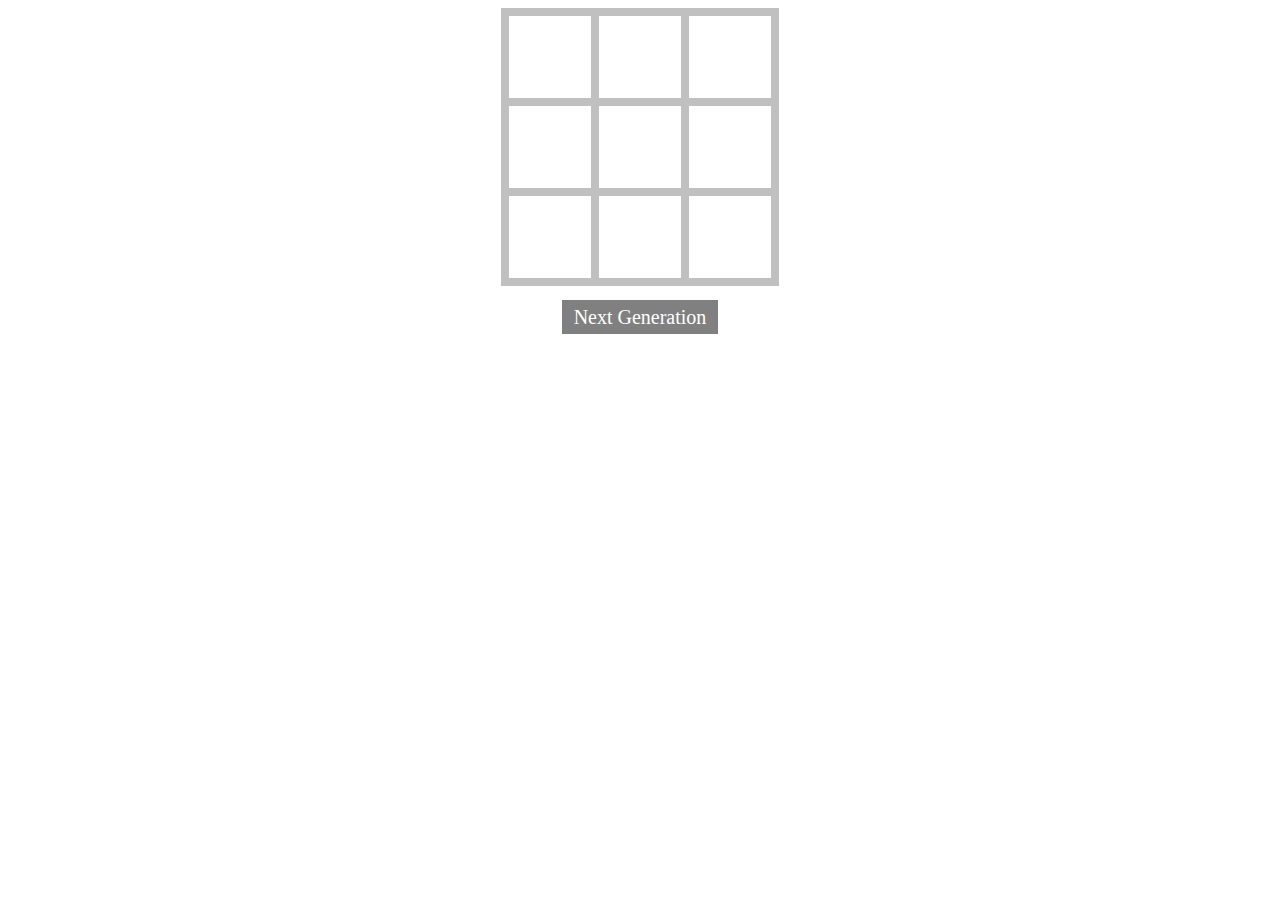
<file: Src/Web/Index.html>
<!DOCTYPE HTML>
<html lang="en-US">
    <head>
        <meta charset="UTF-8">
        <meta http-equiv="refresh" content="1;url=Views/Universe.html">
        <script type="text/javascript">
            window.location.href = "Views/Universe.html"
        </script>
        <title>Index</title>
    </head>
    <body>
        If you are not redirected automatically, follow <a href="Views/Universe.html">this link.</a>
    </body>
</html>
</file>
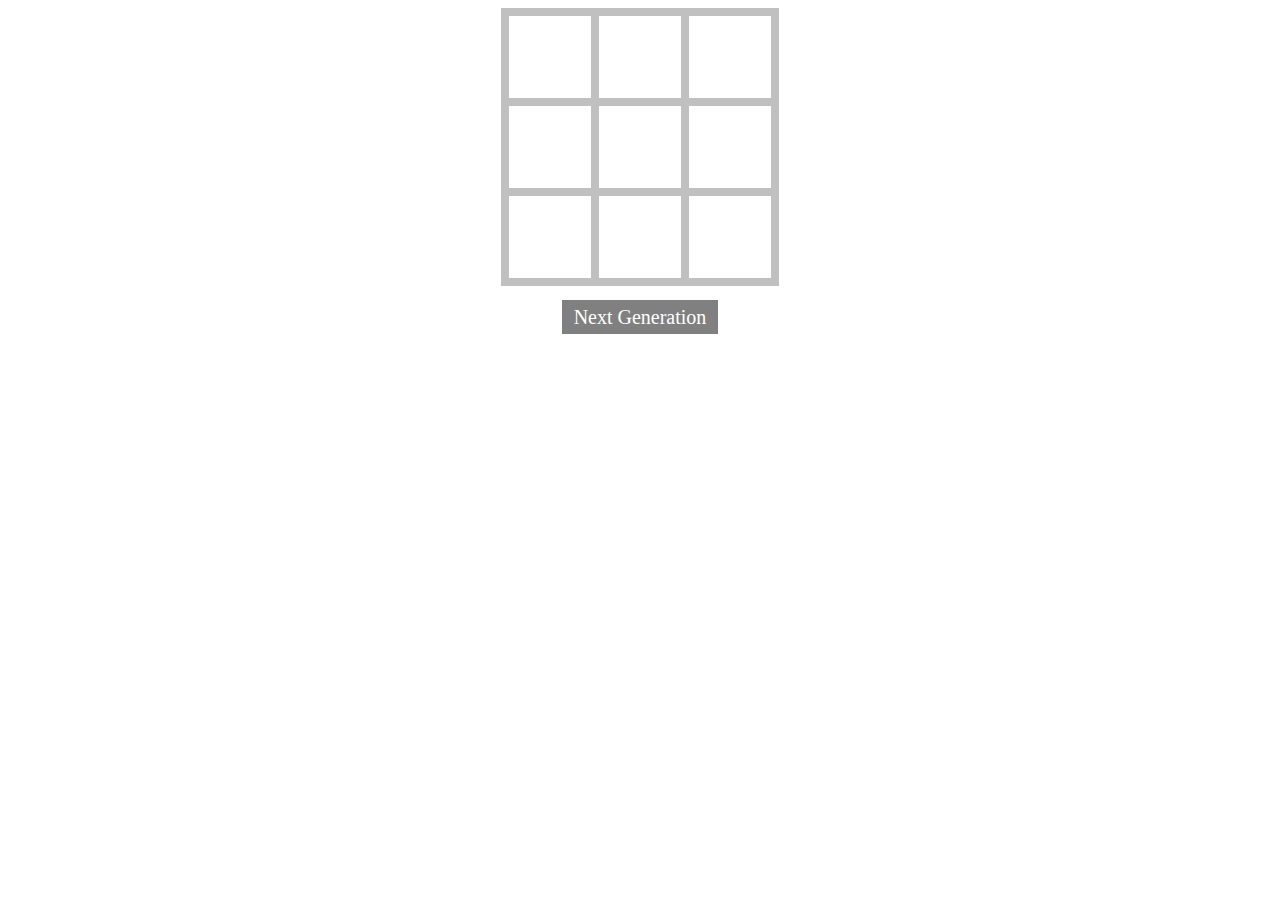
<file: Src/Web/Views/Universe.html>
﻿<!DOCTYPE html>
<html xmlns="http://www.w3.org/1999/xhtml">
<head>
    <title>Conway's Game of Life</title>
    <link rel="stylesheet" type="text/css" href="../Styles/Universe.css" />
</head>
<body>
    <div id="layout">
        <div id="container">
            <table id="grid">
                <tr>
                    <td></td>
                    <td></td>
                    <td></td>
                </tr>
                <tr>
                    <td></td>
                    <td></td>
                    <td></td>
                </tr>
                <tr>
                    <td></td>
                    <td></td>
                    <td></td>
                </tr>
            </table>
            <div id="nav">
                <a id="nextGeneration" href="#">Next Generation</a>
            </div>
        </div>
    </div>
</body>
</html>
</file>
<file: Src/Web/Styles/Universe.css>
﻿@charset "UTF-8";

#layout {
    width: 100%;
    text-align: center;
}

#container {
    width: 50%;
    margin: 0 auto;
    text-align: center;
}

#grid {
    table-layout: fixed;
    border-collapse: collapse;
    margin: 0 auto;
}

#grid td {
    width: 80px;
    height: 80px;
    border: 8px solid #c0c0c0;
}

#grid .alive {
    background-color: #000;
}

#grid .dead {
    background-color: #fff;
}

#nav {
    font-family: Segoe UI, Verdana;
    font-size: 15pt;
    margin-top: 20px;
    margin-bottom: 20px;
    text-align: center;
}

#nextGeneration {
    color: #fff;
    background-color: #808080;
    padding: 6px 12px 6px 12px;
    text-decoration: none;
}

#nav a:hover {
    background-color: #ff8f40;
}
</file>
